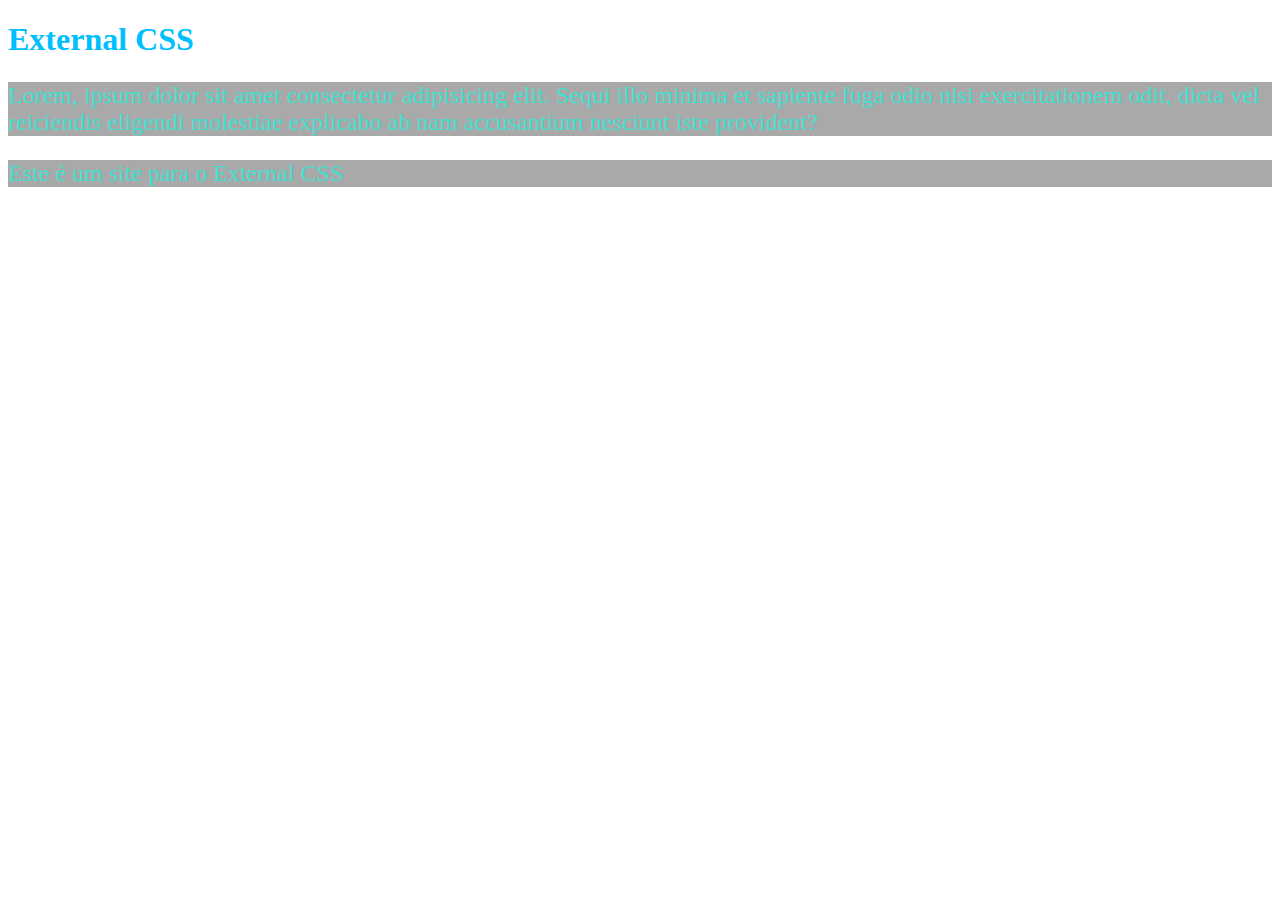
<file: 3_external_css/index.html>
<!DOCTYPE html>
<html lang="en">
<head>
    <meta charset="UTF-8">
    <meta http-equiv="X-UA-Compatible" content="IE=edge">
    <meta name="viewport" content="width=device-width, initial-scale=1.0">
    <title>External CSS</title>
    <link rel="stylesheet" href="style.css">
</head>
<body>
    <h1>External CSS</h1>

    <p>Lorem, ipsum dolor sit amet consectetur adipisicing elit. Sequi illo minima et sapiente fuga odio nisi exercitationem odit, dicta vel reiciendis eligendi molestiae explicabo ab nam accusantium nesciunt iste provident?</p>

    <p>Este é um site para o External CSS</p>
</body>
</html>
</file>
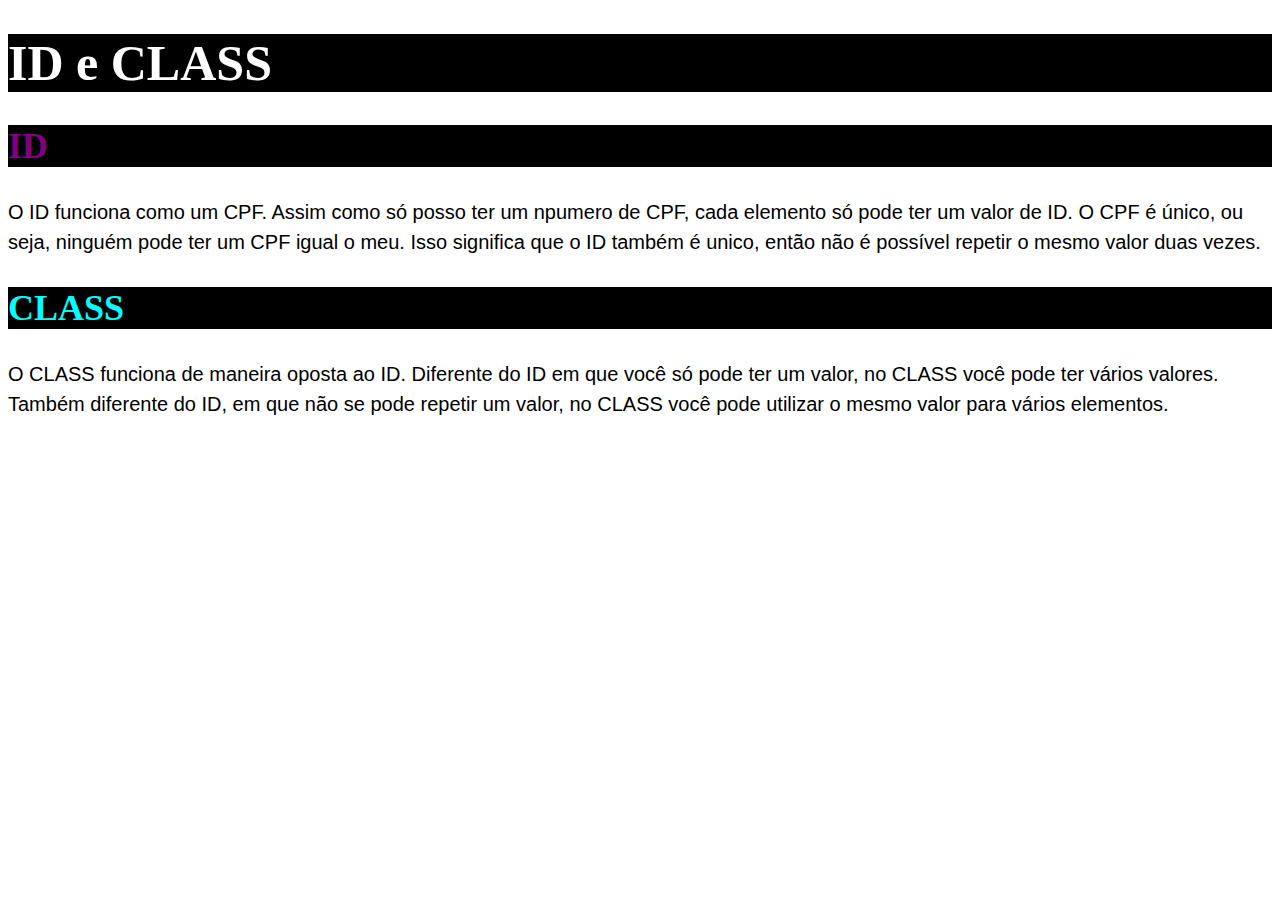
<file: 4_ID_CLASS/INDEX.HTML>
<!DOCTYPE html>
<html lang="en">
<head>
    <meta charset="UTF-8">
    <meta http-equiv="X-UA-Compatible" content="IE=edge">
    <meta name="viewport" content="width=device-width, initial-scale=1.0">
    <link rel="stylesheet" href="style.css">
    <title>ID e CLASS</title>
</head>
<body>
    <h1 id="titulo-principal" class="fonte-grande" >ID e CLASS</h1>

    <h2 id="titulo-id" class="fundo-verde">ID</h2>
    <p>
        O ID funciona como um CPF. Assim como só posso ter um npumero de CPF, cada elemento só pode ter um valor de ID. O  CPF é único, ou seja, ninguém pode ter um CPF igual o meu. Isso significa que o ID também é unico, então não é possível repetir o mesmo valor duas vezes.
    </p>

    <h2 class="fundo-verde">CLASS</h2>
    <p>
        O CLASS funciona de maneira oposta ao ID. Diferente do ID em que você só pode ter um valor, no CLASS você pode ter vários valores. Também diferente do ID, em que não se pode repetir um valor, no CLASS você pode utilizar o mesmo valor para vários elementos.
    </p>
</body>
</html>
</file>
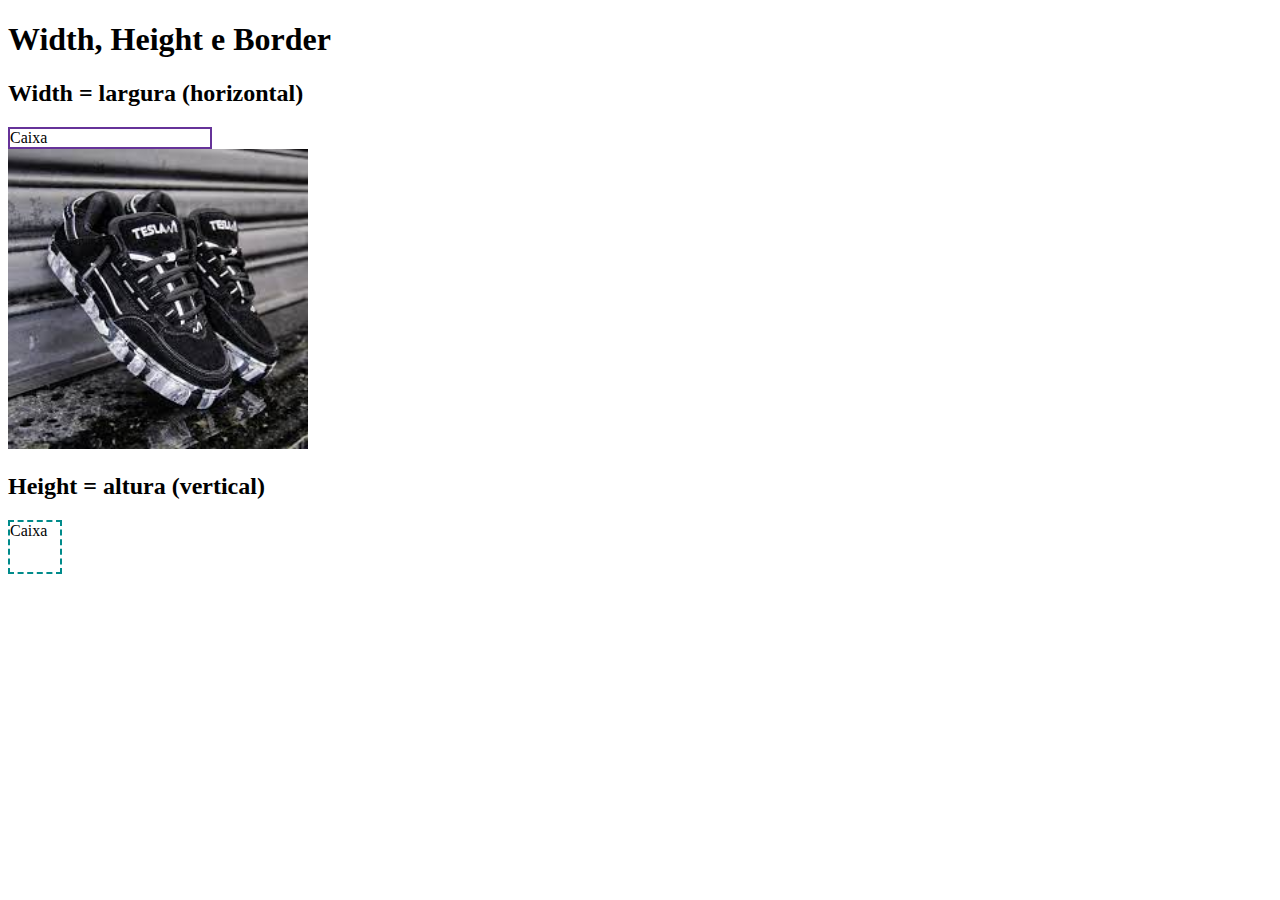
<file: 5_BOX_MODEL/INDEX.HTML>
<!DOCTYPE html>
<html lang="en">
<head>
    <meta charset="UTF-8">
    <meta http-equiv="X-UA-Compatible" content="IE=edge">
    <meta name="viewport" content="width=device-width, initial-scale=1.0">
    <title>Document</title>
    <link rel="stylesheet" href="STYLE.CSS">
</head>
<body>
    <h1>Width, Height e Border</h1>

    <h2>Width = largura (horizontal)</h2>
    <div class="caixa_width">Caixa</div>
    <img class="imagem_width" src="[data-uri]" alt="">

    <h2>Height = altura (vertical)</h2>
    <div class="caixa_height" >Caixa</div>
</body>
</html>
</file>
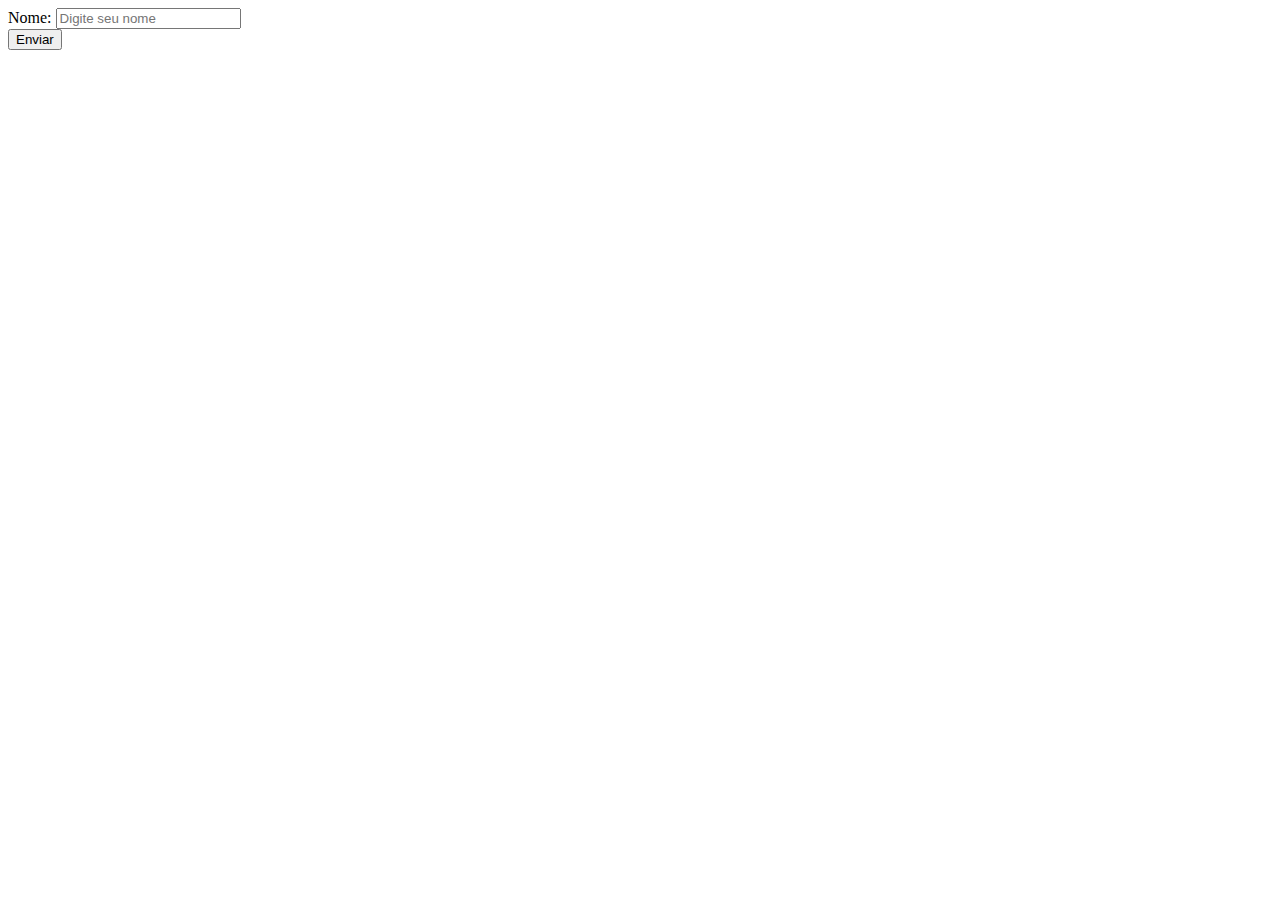
<file: 1_FOMULARIOS/1_form_basico/index.html>
<!DOCTYPE html>
<html lang="en">
<head>
    <meta charset="UTF-8">
    <meta http-equiv="X-UA-Compatible" content="IE=edge">
    <meta name="viewport" content="width+, initial-scale=1.0">
    <title>Form basico</title>
</head>
<body>
    <form action="">
        <div>
            <label for="nome">Nome:</label>
            <input id="nome" type="text" placeholder="Digite seu nome" >
        </div>
        <button>Enviar</button>

    </form>
</body>
</html>
</file>
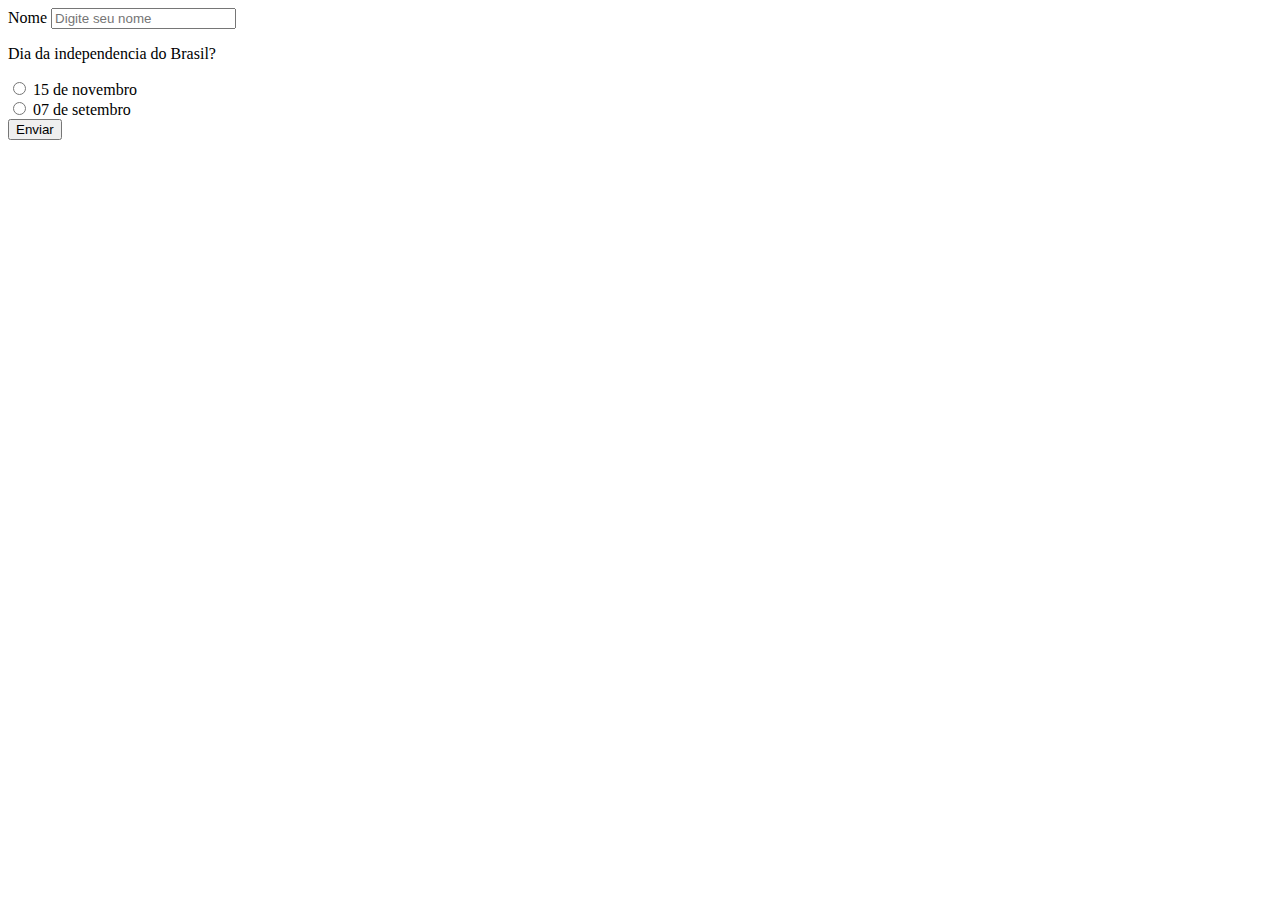
<file: 1_FOMULARIOS/2_input_radio/index.html>
<!DOCTYPE html>
<html lang="en">
<head>
    <meta charset="UTF-8">
    <meta http-equiv="X-UA-Compatible" content="IE=edge">
    <meta name="viewport" content="width=, initial-scale=1.0">
    <title>input radio</title>
</head>
<body>
    <form action="">
        <div>
            <label for="nome">Nome</label>
            <input  id="nome" type="text" placeholder="Digite seu nome" required >
        </div>

        <!--input radio-->
        <div>
            <p>Dia da independencia do Brasil?</p>

            <div>
                <input type="radio" name="independencia" id="opcao1">
                <label for="opcao1">15 de novembro</label>
            </div>
            <div>
                <input type="radio" name="independencia" id="opcao2">
                <label for="opcao2">07 de setembro</label>
            </div>
        </div>

        <button>Enviar</button>        
    </form>
</body>
</html>
</file>
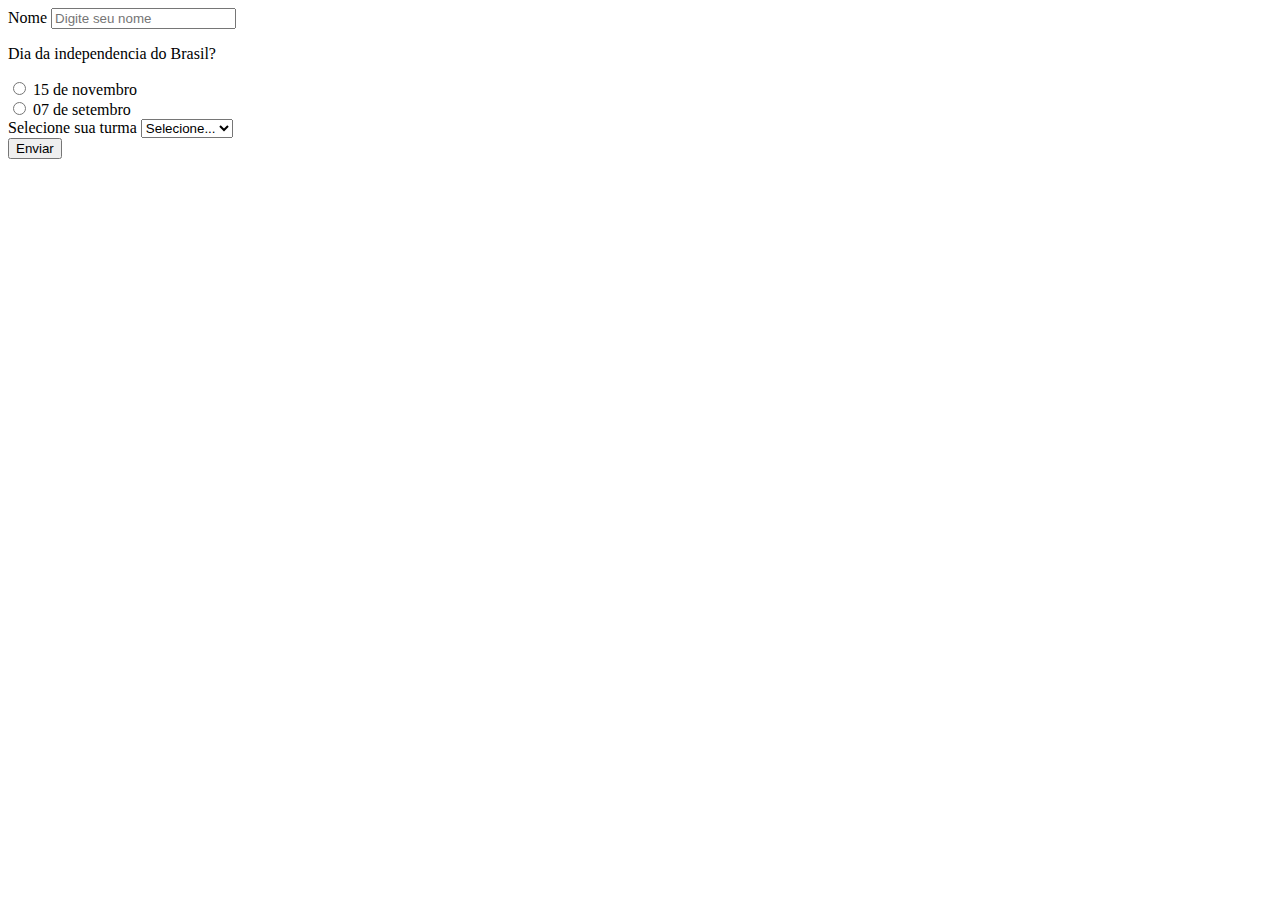
<file: 1_FOMULARIOS/3_select/index.html>
<!DOCTYPE html>
<html lang="en">
<head>
    <meta charset="UTF-8">
    <meta http-equiv="X-UA-Compatible" content="IE=edge">
    <meta name="viewport" content="width=, initial-scale=1.0">
    <title>select</title>
</head>
<body>
    <form action="">
        <div>
            <label for="nome">Nome</label>
            <input  id="nome" type="text" placeholder="Digite seu nome" required >
        </div>

        <!--input radio-->
        <div>
            <p>Dia da independencia do Brasil?</p>

            <div>
                <input type="radio" name="independencia" id="opcao1">
                <label for="opcao1">15 de novembro</label>
            </div>
            <div>
                <input type="radio" name="independencia" id="opcao2">
                <label for="opcao2">07 de setembro</label>
            </div>
        </div>

        <!--select-->
        <div>
            <label for="turma">Selecione sua turma</label>
            <select name="turma" id="turma">
                <option disabled selected>Selecione...</option>
                <option value="01ma">01MA</option>
                <option value="01mb">01MB</option>
            </select>
        </div>

        <button>Enviar</button>        
    </form>
</body>
</html>
</file>
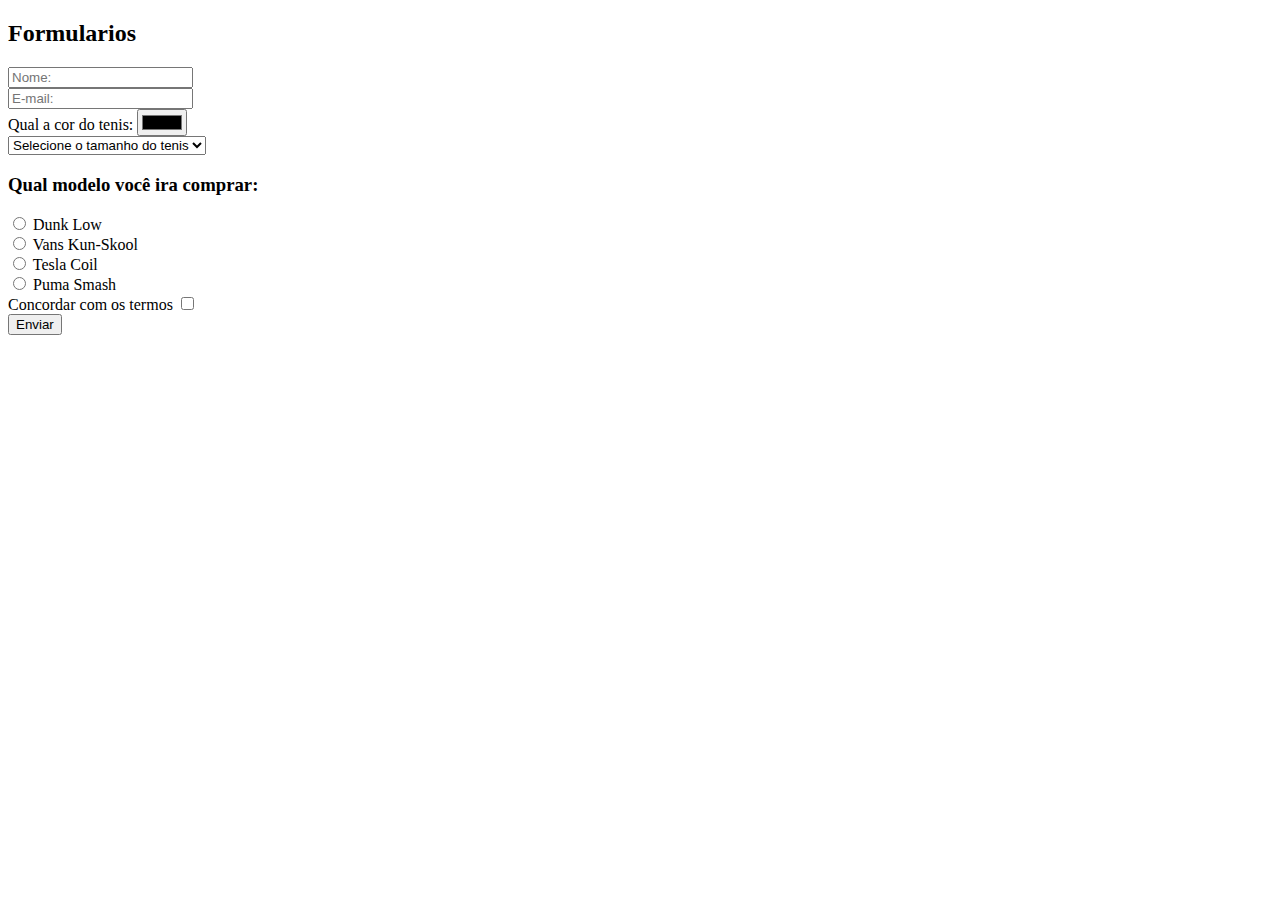
<file: 1_FOMULARIOS/4_atividade/index.html>
<!DOCTYPE html>
<html lang="en">
<head>
    <meta charset="UTF-8">
    <meta http-equiv="X-UA-Compatible" content="IE=edge">
    <meta name="viewport" content="width=, initial-scale=1.0">
    <title>Document</title>
</head>
<body>
    <h2>Formularios</h2>

    <form action="nome">
        
        <div>
            <label for="nome"></label>
            <input placeholder="Nome:" type="text">
        </div>
        <div>
            <label for="email"></label>
            <input placeholder="E-mail:" type="email">
        </div>
        <div>
            <label for="color">Qual a cor do tenis:</label>
            <input type="color">
        </div> 
        <div>
            <select name="" id="">
                <option selected disabled value="" id="">Selecione o tamanho do tenis</option>
                <option value="42" id="">38</option>
                <option value="39" id="">39</option>
                <option value="40" id="">40</option>
                <option value="41" id="">41</option>
                <option value="42" id="">42</option>
                <option value="42" id="">43</option>
                <option value="42" id="">44</option>
                <option value="42" id="">45</option>
            </select>
        </div>
        <h3>Qual modelo você ira comprar:</h3>
        <div>
            <input id="opcao1" type="radio" name="tenis">
            <label for="opcao1">Dunk Low</label>
        </div>
        <div>
            <input id="opcao2" type="radio" name="tenis">
            <label for="opcao2">Vans Kun-Skool</label>
        </div>
        <div>
            <input id="opcao3" type="radio" name="tenis">
            <label for="opcao3">Tesla Coil</label>
        </div>
        <div>
            <input id="opcao4" type="radio" name="tenis">
            <label for="opcao4">Puma Smash</label>
        </div>
        <div>
            <label for="termos">Concordar com os termos</label>
            <input type="checkbox">
        </div>
        <button>Enviar</button>
    </form>
</body>
</html>
</file>
<file: 3_external_css/style.css>
h1 {
    color: deepskyblue;
}

p{
    color:turquoise;
    background: darkgray;
    font-size: 24px;
}
</file>
<file: 4_ID_CLASS/style.css>
#titulo-id{
    color: purple;
}

.cor-amarela {
    color: yellow;
}

h2 {
    font-family: Cambria, Cochin, Georgia, Times, 'Times New Roman', serif;
    color: aqua;
    font-size: 36px;
}

p {
    font-family: Arial, Helvetica, sans-serif;
    font-size: 20px;
    line-height: 30px;
}

h2 {
    color: aqua;
}

.fundo-verde{
    background:black;
}

.fonte-grande {
    font-size: 50px;
}

#titulo-principal {
    background: black;
    color: white;
}
</file>
<file: 5_BOX_MODEL/STYLE.CSS>
.caixa_width {
    border-width: 2px;
    border-style: solid;
    border-color: red;
    border: 2px solid rebeccapurple;
    width: 200px; ;
}

.imagem_width {
    width: 300px;
}

.caixa_height {
    border: 2px dashed darkcyan;

    height: 50px;
    width: 50px;
}
</file>
